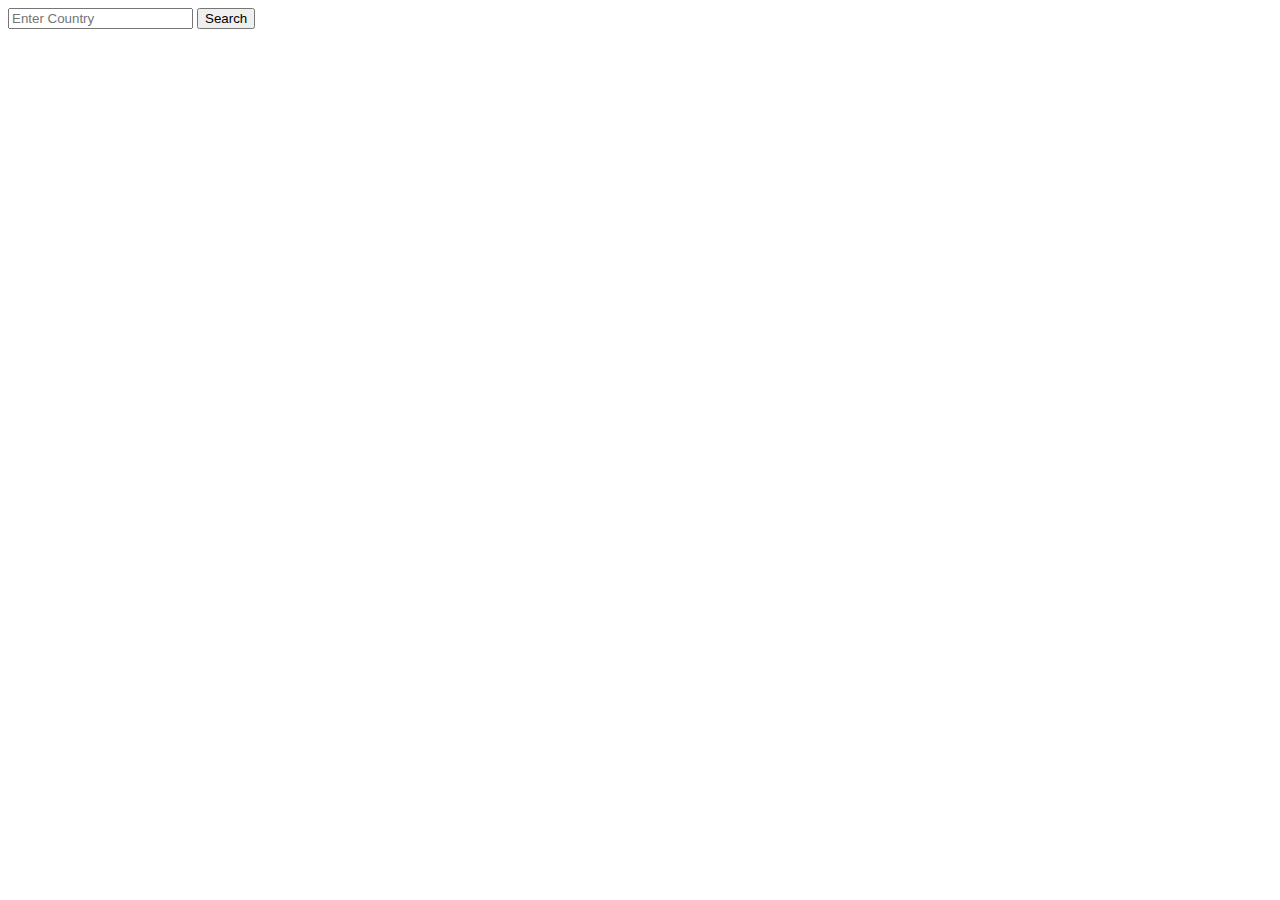
<file: collegeapi.html>
<!DOCTYPE html>
<html lang="en">
  <head>
    <meta charset="UTF-8" />
    <meta name="viewport" content="width=device-width, initial-scale=1.0" />
    <title>Document</title>
  </head>
  <body>
    <input type="text" placeholder="Enter Country" />
    <button>Search</button>
    <p id="result"></p>
    <ul id="list"></ul>
    <script>
      let url = "http://universities.hipolabs.com/search?name=";
      let btn = document.querySelector("button");

      btn.addEventListener("click", async () => {
        let country = document.querySelector("input").value;
        console.log(country);

        let colArr = await getColleges(country);
        console.log(colArr);
        show(colArr);
      });
      function show(colArr) {
        let list = document.querySelector("#list");
        list.innerText = "";
        for (col of colArr) {
          console.log(col.name);

          let li = document.createElement("li");
          li.innerText = col.name;
          list.appendChild(li);
        }
      }
      // let country = "nepal";
      async function getColleges(country) {
        try {
          let res = await axios.get(url + country);
          return res.data;
        } catch (e) {
          console.log("ERROR : ", e);
          return [];
        }
      }
    </script>
  </body>
</html>
</file>
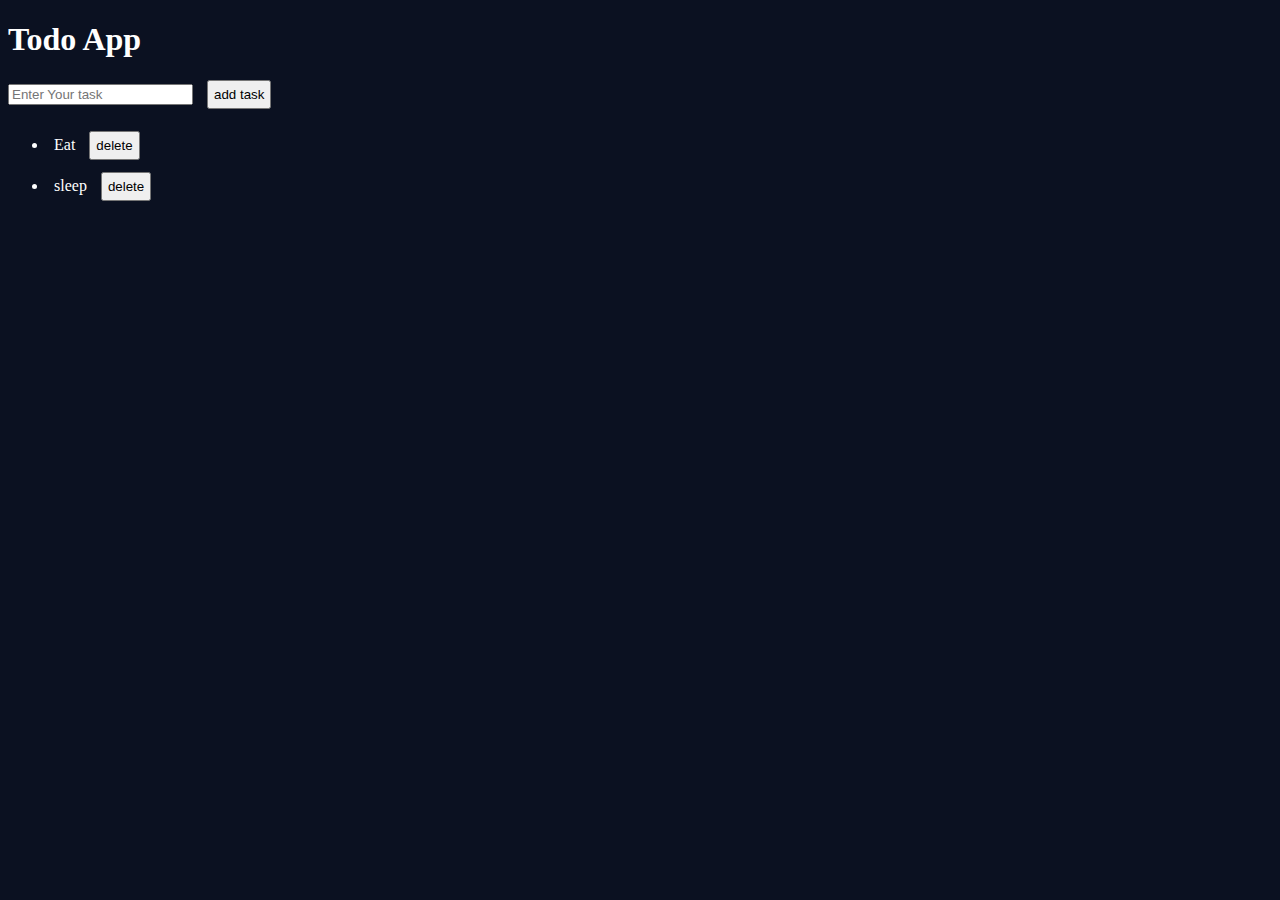
<file: todo.html>
<!DOCTYPE html>
<html lang="en">
<head>
    <meta charset="UTF-8">
    <meta name="viewport" content="width=device-width, initial-scale=1.0">
    <title>Todo app</title>
    <style>
        body{
            background-color: #0B1121;
            color: white;
            
        }
        button{
            margin-left: 10px;
            padding: 5px;
        }
        li{
            padding: 6px;
        }
    </style>
</head>
<body>
    <h1>Todo App</h1>
    <input type="text" name="" id="" placeholder="Enter Your task">
    <button>add task</button>
  <ul>
    <li>Eat <button class="delete">delete</button></li>
    <li>sleep <button class="delete">delete</button></li>
  </ul>
    <script>
        let btn = document.querySelector("button");
        let ul = document.querySelector("ul");
        let inp = document.querySelector("input");
        btn.addEventListener("click" ,function(){
            let item = document.createElement("li");
            item.innerText =inp.value;

            let delBtn = document.createElement("button");
            delBtn.innerText="delete";
            delBtn.classList.add("delete");

            item.appendChild(delBtn);
            ul.appendChild(item);
            // console.log(inp.value);
            inp.value ="";
        })

        ul.addEventListener("click" ,function(event){
         if(event.target.nodeName == "BUTTON"){
            let listItem = event.target.parentElement;
            listItem.remove();
         }
        })
        // let delbtns = document.querySelectorAll(".delete");
        // for (delbtn of delbtns){
        //     delbtn.addEventListener("click" ,function(){
        //       let par = this.parentElement;
        //     //    console.log(par);
        //        par.remove();
                
        //     })
        // }
    </script>
</body>
</html>
</file>
